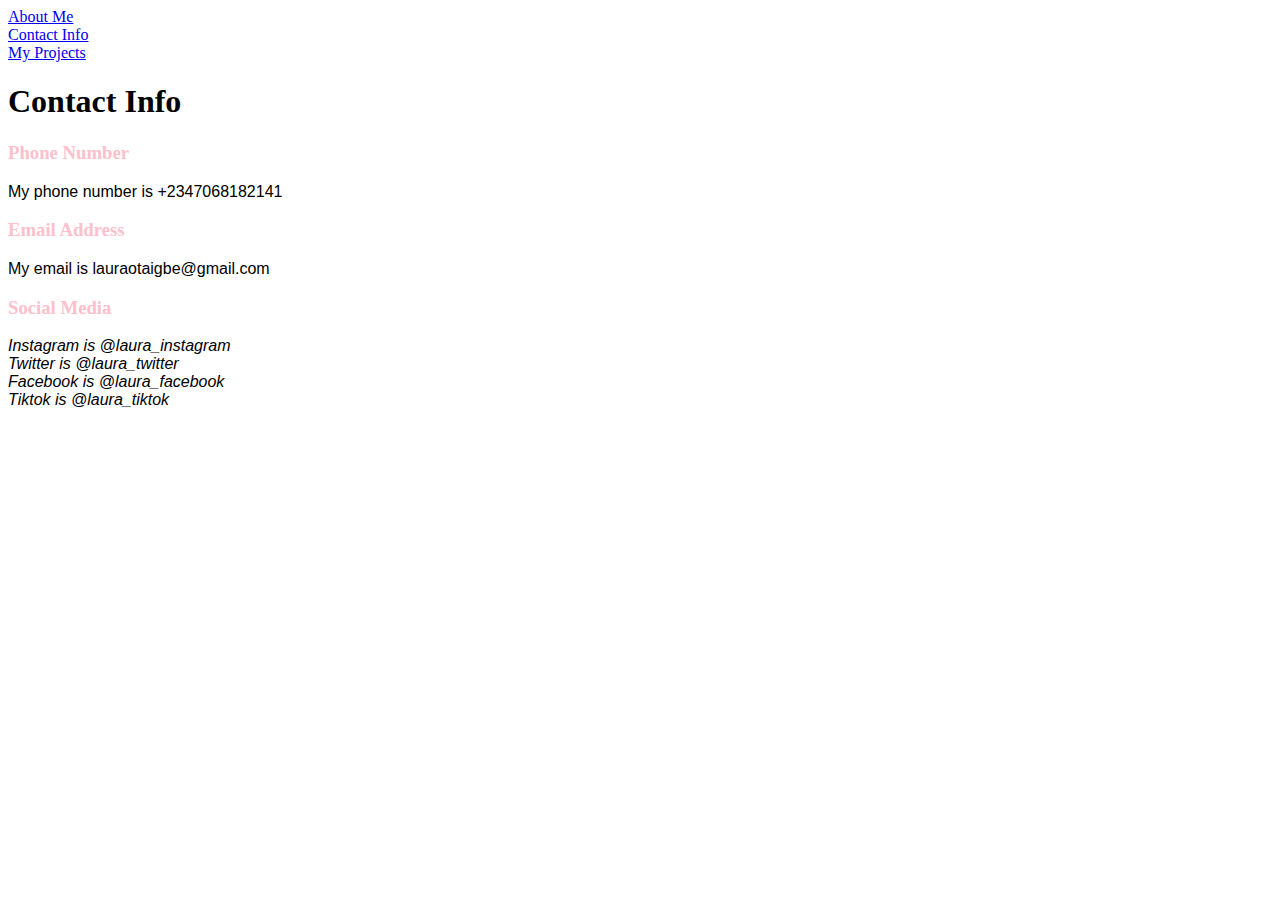
<file: contact.html>
<!DOCTYPE html>
<html>

<head>
  <meta charset="utf-8">
  <meta name="viewport" content="width=device-width">
  <title>My Portfolio Website</title>
  <link href="style.css" rel="stylesheet" type="text/css" />
</head>

<body>
 <header>
   <nav>
     <a href="index.html">About Me</a><br>
     <a href="contact.html">Contact Info</a><br>
     <a href="projects.html">My Projects</a><br>
   </nav>
 </header>
   <h1>Contact Info</h1>
   <div>
     <h3>Phone Number</h3>
   <p>My phone number is +2347068182141</p>
   </div>
   <div>
     <h3>Email Address</h3>
   <p>My email is lauraotaigbe@gmail.com</p>
   </div>
   <div>
     <h3>Social Media</h3>
   <p class="social">Instagram is @laura_instagram<br>
   Twitter is @laura_twitter<br>
   Facebook is @laura_facebook<br>
   Tiktok is @laura_tiktok</p>
      </div>
</body>
</html>
</file>
<file: style.css>
html, body {
  height: 100%;
  width: 100%;
}

p {
  font-family: Arial;
}

.social {
  font-style: italic;
}

h3 {
  color: pink;
}

h2 {
  color: orange;
}

a:hover {
  color: cyan;
}

#cap {
  font-size: 20px;
  display: flex;
  justify-content: center;
}
</file>
